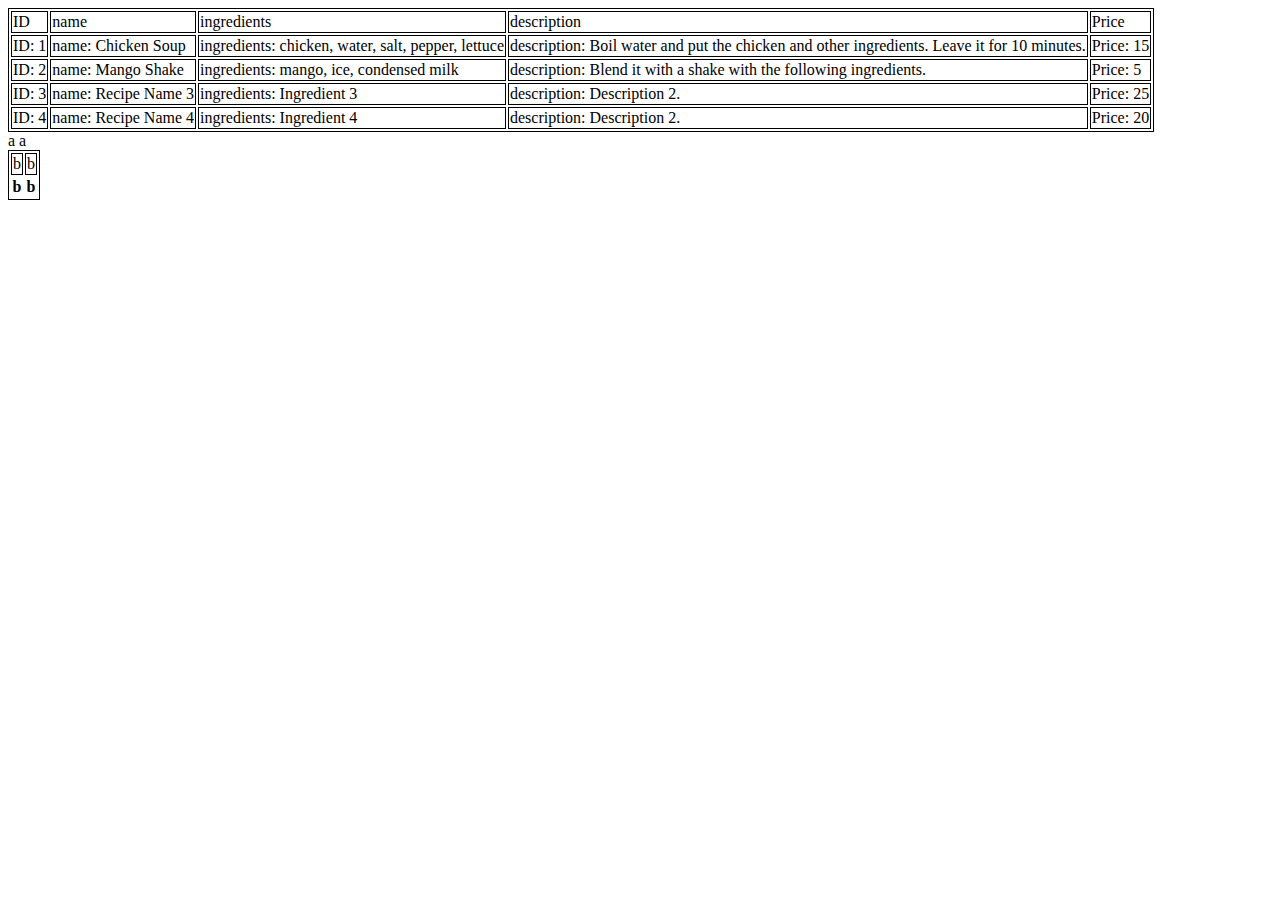
<file: Javascript/CRUD/index.html>
<!DOCTYPE html>
<html lang='en'>
<head>
	<meta charset="utf-8">
	<title>CRUD Application</title>
	<style>
		table, td {
		  border: 1px solid black;
		}
	</style>
</head>
<body>
	<div id='container'></div>
	<script type="text/javascript" src="index.js"></script>

	<table >
		<tr>
			a
			<td>b</td>
			<td>b</td>
		</tr>
		<tr>
			a
			<th>b</th>
			<th>b</th>
		</tr>
		
	</table>
</body>
</html>
</file>
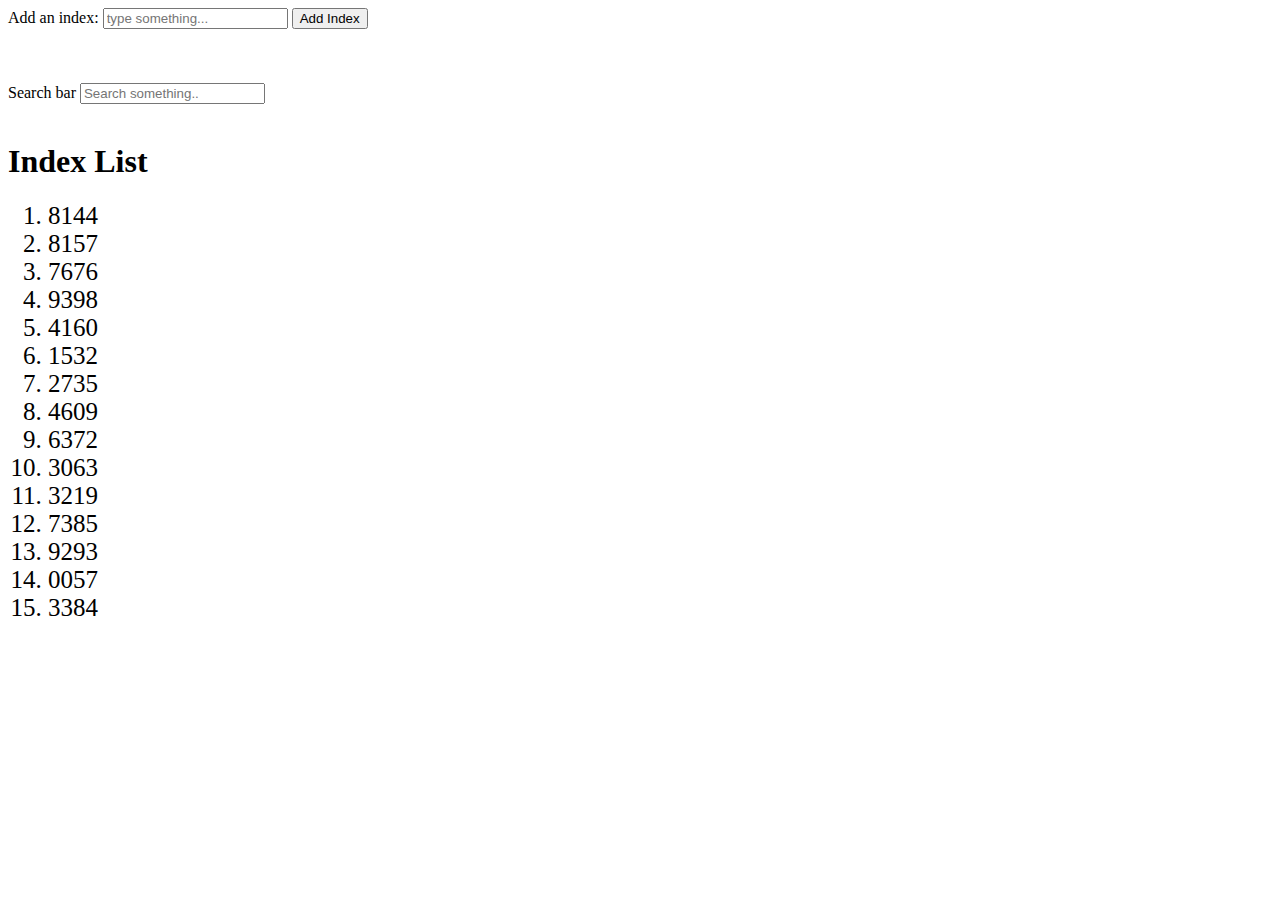
<file: Javascript/Unnamed System/index.html>
<!DOCTYPE html>
<html lang="en">
<head>
	<meta charset="utf-8">
	<title>
		My Project
	</title>
</head>
<body>

	<div>
		Add an index: <input type="text" id="textareaID" placeholder="type something...">
		<button onclick="my_input()">Add Index</button>

		<br><br><br><br>
	  	Search bar <input type="text" id="searchInput" onkeyup="search_function()" placeholder="Search something.."><br><br>

		
		<h1>Index List</h1>
		<!--<h2 id="test1"></h2>-->
		<ol>
			<li id="test1" style="font-size: 25px; display: block;"></li>
		</ol>

		<script type="text/javascript" src="test.js"></script>
	</div>
	
</body>
</html>
</file>
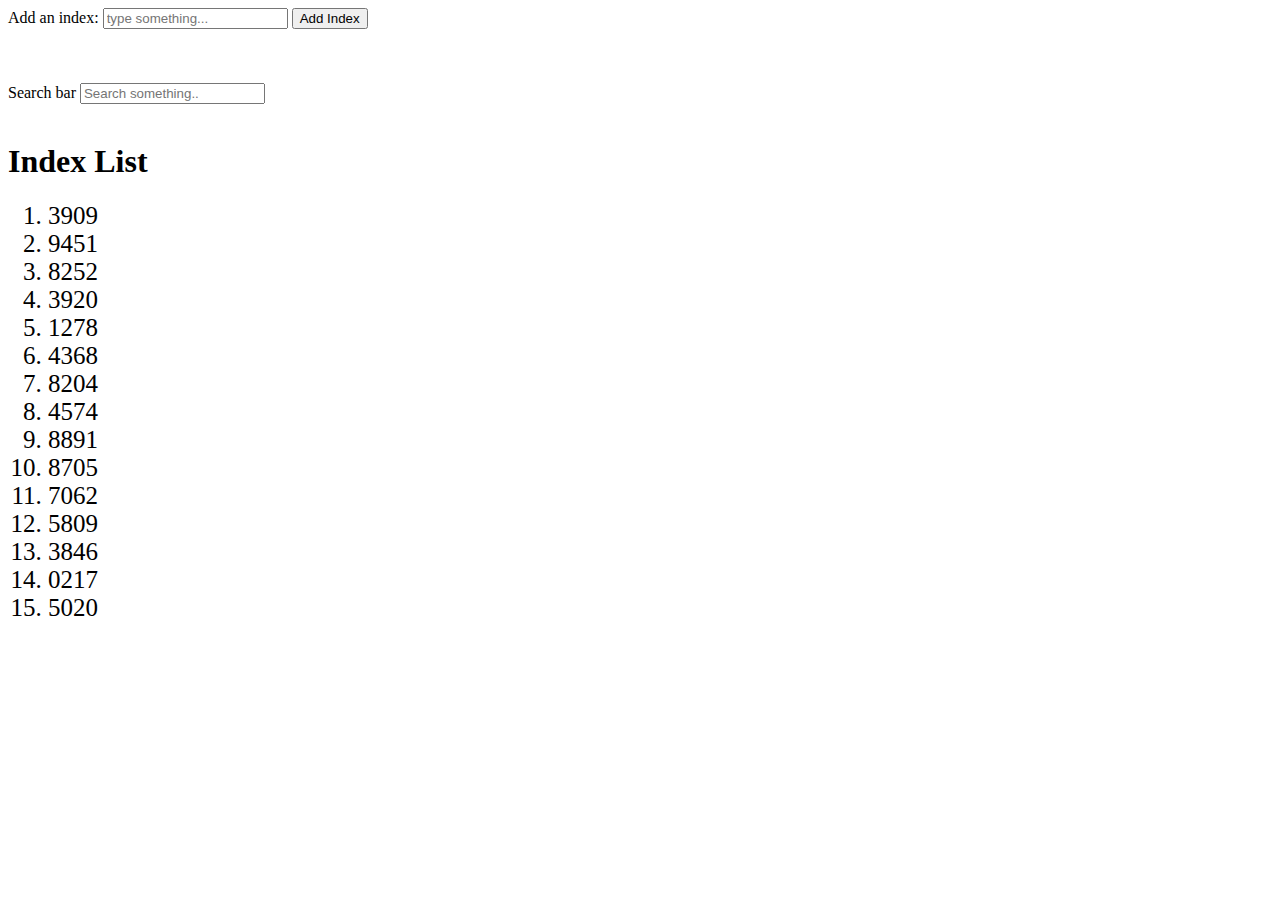
<file: Javascript/Unnamed-System/index.html>
<!DOCTYPE html>
<html lang="en">
<head>
	<meta charset="utf-8">
	<title>
		My Project
	</title>

</head>
<body>

	<div>
		Add an index: <input type="text" id="textareaID" placeholder="type something..." onkeypress="handle(event)">
		<button onclick="my_input()">Add Index</button>

		<br><br><br><br>
	  	Search bar <input type="text" id="searchInput" onkeyup="search_function()" placeholder="Search something.."><br><br>

		
		<h1>Index List</h1>
		<!--<h2 id="test1"></h2>-->
		<ol>
			<li id="test1" style="font-size: 25px; display: block;"></li>
		</ol>

		<script type="text/javascript" src="test.js"></script>
	</div>


	
</body>
</html>
</file>
